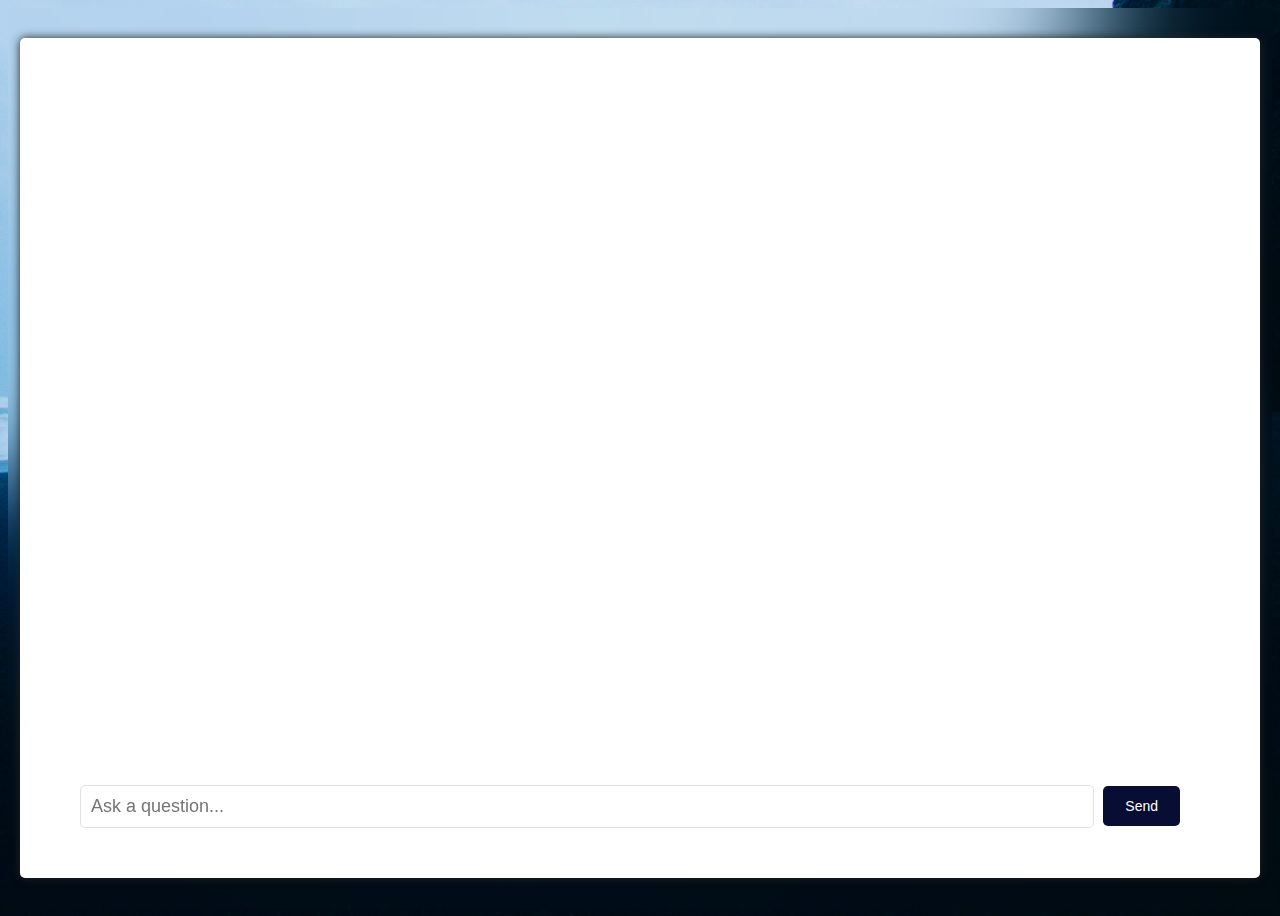
<file: templates/chat.html>
<!DOCTYPE html>
<html>
  <head>
    <title>AI Chat</title>
    <!-- <link
      rel="stylesheet"
      href="{{ url_for('static', filename='chat.css') }}"
    /> -->
    <link rel="stylesheet" href="/static//chat.css">
    <link rel="preconnect" href="https://fonts.googleapis.com" />
    <link rel="preconnect" href="https://fonts.gstatic.com" crossorigin />
    <link
      href="https://fonts.googleapis.com/css2?family=Poppins:wght@100;300;400;500;600;700;800&display=swap"
      rel="stylesheet"
    />
    <style>
      /* Style for user's message */
      .user-message {
        background-color: #2a1fa1; /* Blue color */
        border-radius: 5px;
        margin-bottom: 5px;
        padding: 10px;
      }

      /* Style for model's response */
      .model-message {
        background-color: #080d33; /* Blue color */
        border-radius: 5px;
        margin-bottom: 5px;
        padding: 10px;
      }
    </style>
  </head>
  <body>
    <div class="chat-container">
      <div class="chat-messages" id="chat-messages">
        <!-- Chat messages will be displayed here -->
      </div>
      <input
        type="text"
        class="chat-input"
        id="user-input"
        placeholder="Ask a question..."
      />
      <button class="send-button" onclick="sendMessage()">Send</button>
    </div>

    <script>
      function sendMessage() {
        const userInput = document.getElementById("user-input").value;
        addMessage("You", userInput, "user-message"); // Add user-message class

        // Display loading text
        addLoadingMessage();

        // Send the user's question to the server and get a model response
        fetch("/chat.html", {
          method: "POST",
          body: JSON.stringify({ question: userInput }),
          headers: {
            "Content-Type": "application/json",
          },
        })
          .then((response) => response.json())
          .then((data) => {
            const modelResponse = data.answer;
            updateLastMessage(modelResponse, "model-message"); // Add model-message class
            
          })
          .catch((error) => {
            console.error("Error:", error);
            updateLastMessage("An error occurred", "model-message"); // Add model-message class
          });

        // Clear the input field
        document.getElementById("user-input").value = "";
      }

      function addMessage(sender, message, messageClass) {
        const chatMessages = document.getElementById("chat-messages");
        const messageDiv = document.createElement("div");
        messageDiv.innerText = sender + ": " + message;
        messageDiv.classList.add(messageClass); // Add the provided messageClass
        chatMessages.appendChild(messageDiv);
      }

      function addLoadingMessage() {
        const chatMessages = document.getElementById("chat-messages");
        const loadingDiv = document.createElement("div");
        loadingDiv.innerText = "Model is generating an answer...";
        loadingDiv.classList.add('model-message')
        chatMessages.appendChild(loadingDiv);
      }

      function updateLastMessage(message, messageClass) {
        const chatMessages = document.getElementById("chat-messages");
        const lastMessage = chatMessages.lastChild;
        lastMessage.innerText = "Model: " + message;
        lastMessage.classList.add(messageClass); // Add the provided messageClass
      }

    </script>
  </body>
</html>
</file>
<file: static/chat.css>
body {
    font-family: 'Poppins', sans-serif;
    background-image: url('./bg.jpeg');
    background-position: center;
    background-repeat: no-repeat;
    background-size: cover;
    backdrop-filter: blur(50px);
    -webkit-backdrop-filter: blur(50px);

    display: flex;
    justify-content: center;
    align-items: center;
    height: 100vh;
}

.utterance{
    margin-bottom: 15px;
}


.chat-container {
    position: relative;
    width: 1200px;
    height: 800px;
    margin: 0 auto;
    background-color: #fff;
    border: 1px #e1e1e1;
    border-radius: 5px;
    padding: 20px;
    box-shadow: 0px 0px 10px #242323;
}

.chat-messages {
    position: absolute;
    left: 60px;
    height: 700px;

    width: 87%;
    max-height: 700px;
    border-radius: 5px;
    overflow-y: scroll;
    color: white;
    padding-top: 10px;
    font-size: 18px;
    padding-left: 10px;
    padding-right: 10px;

}

.chat-input {
    position: absolute;
    bottom: 50px;
    left: 60px;
    margin-top: 50px;
    width: 80%;
    padding: 10px;
    border: 1px solid #e1e1e1;
    background: transparent;
    border-radius: 5px;
    color: rgb(0, 0, 0);
    font-size: 18px;
}

.send-button {
    position: absolute;
    bottom: 52px;
    right: 80px;
    display: inline-block;
    background-color: #080d33;
    color: white;
    padding: 12px 22px;
    cursor: pointer;
    font-size: 14px;
    border: none;
    border-radius: 5px;
}

.send-button:hover {
    background-color: #18ec23;
}
</file>
